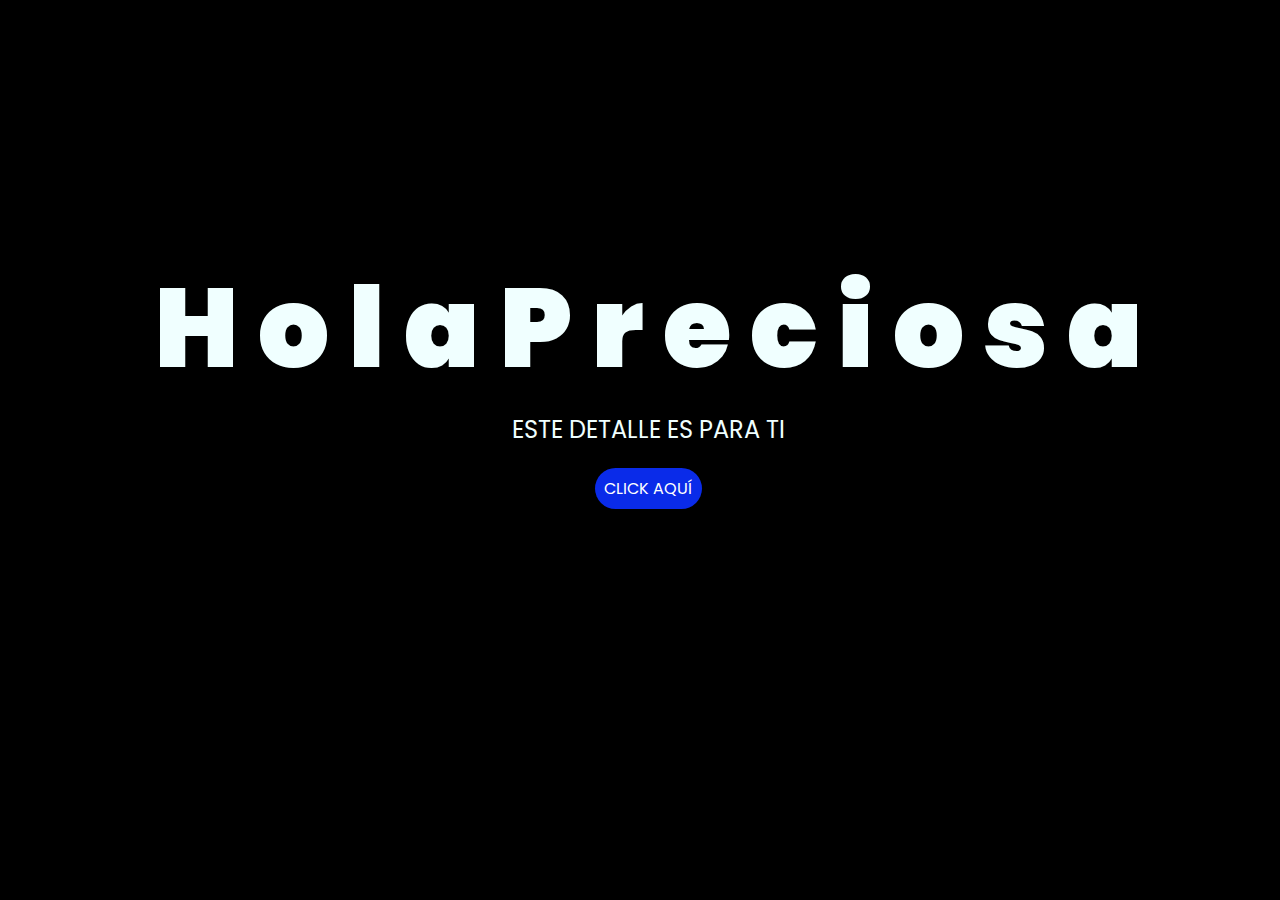
<file: index.html>
<!DOCTYPE html>
<html lang="es">

<head>
    <meta charset="UTF-8">
    <meta http-equiv="X-UA-Compatible" content="IE=edge">
    <meta name="viewport" content="width=device-width, initial-scale=1.0">
    <link rel="stylesheet" href="style.css">
    <link rel="icon" href="flowers.png" type="image/x-icon">
    <title>Flowers</title>
</head>

<body>
    <div class="greetings">
        <span>H</span>
        <span>o</span>
        <span>l</span>
        <span>a</span>
        <span></span>
         <span>P</span>
           <span>r</span>
             <span>e</span>
               <span>c</span>
                 <span>i</span>
                   <span>o</span>
                     <span>s</span>
                       <span>a</span>
        
       
        
    </div>
    <div class="description">
        <span>ESTE DETALLE ES PARA TI </span>
    </div>
    <div class="button">
        <button class="botones">
            <a href="flower.html" style="color: #fff;">CLICK AQUÍ</a>
        </button>
    </div>

</body>

</html>
</file>
<file: style.css>
@import url('https://fonts.googleapis.com/css2?family=Poppins:ital,wght@0,500;1,900&display=swap');
*{
    font-family: 'Poppins',cursive;
}
body{
    color: azure;
    width: 100%;
    height: 82vh;
    display: flex;
    flex-direction: column;
    align-items: center;
    justify-content: center;
    background-color: black;
    /* padding-top: -30; */
}

.botones{
    padding: 9px;
    border-radius: 80px;
    background-color: transparent;
    border: none;
}

.botones a{
    background-color: #0a2be9;
    padding: 9px;
    border-radius: 80px;
    -webkit-border-radius: 80px;
    -moz-border-radius: 80px;
    -ms-border-radius: 80px;
    -o-border-radius: 80px;

}

.botones a:focus{
    background-color: rgb(50, 194, 194);
}

.greetings{
    font-size: 7rem;
    font-weight: 900;
}
.greetings > span{
    animation: glow 2.5s ease-in-out infinite;
}
@keyframes glow{
    0%, 100%{
        color: #fff;
        text-shadow: 0 0 12px #39c6d6, 0 0 50px #39c6d6, 0 0 100px #39c6d6;
    }
    10%, 90%{
        color: #111;
        text-shadow: none;
    }
}
.greetings > span:nth-child(2){
    animation-delay: .2s ;
}
.greetings > span:nth-child(3){
    animation-delay: .4s ;
}
.greetings > span:nth-child(4){
    animation-delay: .6s;
}
.greetings > span:nth-child(5){
    animation-delay: .8s;
}
.greetings > span:nth-child(6){
    animation-delay: 1s;
}

.description{
    font-size: 1.5rem;
    margin-bottom: 20px;
}

.button a{
    text-decoration: none;
    font-size: 1rem;
    color: #111;
}

@media screen and (max-width:574px){
    .greetings{
        display: block;
        font-size: 4rem;
        font-weight: 800;
        text-align: center;
    }
    .description{
        font-size: 2rem;
    }
    
    .button a{
        font-size: 1rem;
    }
}
</file>
